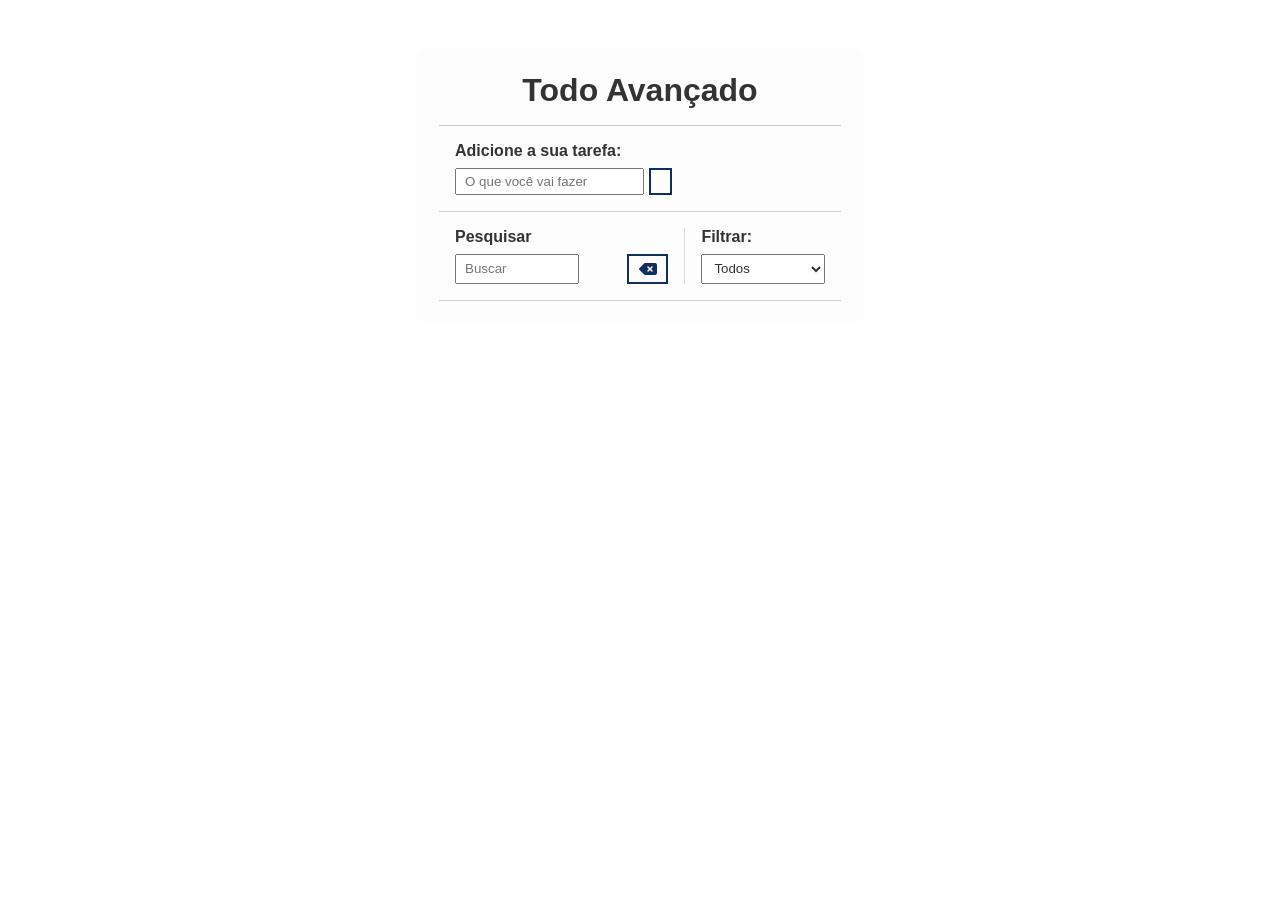
<file: 28-Projeto_To_do/index.html>
<!DOCTYPE html>
<html lang="en">

<head>
    <meta charset="UTF-8">
    <meta name="viewport" content="width=device-width, initial-scale=1.0">
    <title>Document</title>
    <!-- CSS -->
    <link rel="stylesheet" href="./css/style.css">

    <!-- Font Awesome -->
    <link rel="stylesheet" href="https://cdnjs.cloudflare.com/ajax/libs/font-awesome/6.1.2/css/all.min.css"
        integrity="sha512-1sCRPdkRXhBV2PBLUdRb4tMg1w2YPf37qatUFeS7zlBy7jJI8Lf4VHwWfZZfpXtYSLy85pkm9GaYVYMfw5BC1A=="
        crossorigin="anonymous" referrerpolicy="no-referrer" />

    <!-- JS -->
    <script src="./js/script.js" defer></script>

</head>

<body>
    <div class="todo-container">
        <header>
            <h1>Todo Avançado</h1>
        </header>

        <form id="todo-form">
            <p>Adicione a sua tarefa:</p>
            <div class="form-control">
                <input type="text" id="todo-input" placeholder="O que você vai fazer">

                <button type="submit">
                    <i class="fa-thin fa-plus"></i>
                </button>
            </div>
        </form>

        <form id="edit-form" class="hide">
            <p>Edite a sua tarefa:</p>
            <div class="form-control">
                <input type="text" id="edit-input">
                <button type="submit">
                    <i class="fa-solid fa-check-double"></i>
                </button>
            </div>
            <button id="cancel-edit-btn">Cancelar</button>
        </form>
        <div id="toolbar">
            <div id="search">
                <h4>Pesquisar</h4>
                <form>
                    <input type="text" id="search-input" placeholder="Buscar">
                    <button id="erase-button">
                        <i class="fa-solid fa-delete-left"></i>
                    </button>
                </form>
            </div>
            <div id="filter">
                <h4>Filtrar:</h4>
                <select id="filter-select">
                    <option value="all">Todos</option>
                    <option value="done">Feitos</option>
                    <option value="todo">A Fazer</option>
                </select>
            </div>
        </div>

        <div id="todo-list">
            <!-- <div class="todo done">
                <h3>Estou fazendo alguma coisa...</h3>
                <button class="finish-todo">
                    <i class="fa-solid fa-check"></i>
                </button>
                <button class="edit-todo">
                    <i class="fa-solid fa-pen"></i>
                </button>
                <button class="remove-todo">
                    <i class="fa-solid fa-xmark"></i>
                </button>
            </div>

            <div class="todo">
                <h3>Estou fazendo alguma coisa...</h3>
                <button class="finish-todo">
                    <i class="fa-solid fa-check"></i>
                </button>
                <button class="edit-todo">
                    <i class="fa-solid fa-pen"></i>
                </button>
                <button class="remove-todo">
                    <i class="fa-solid fa-xmark"></i>
                </button>
            </div> -->
        </div>
    </div>
</body>

</html>
</file>
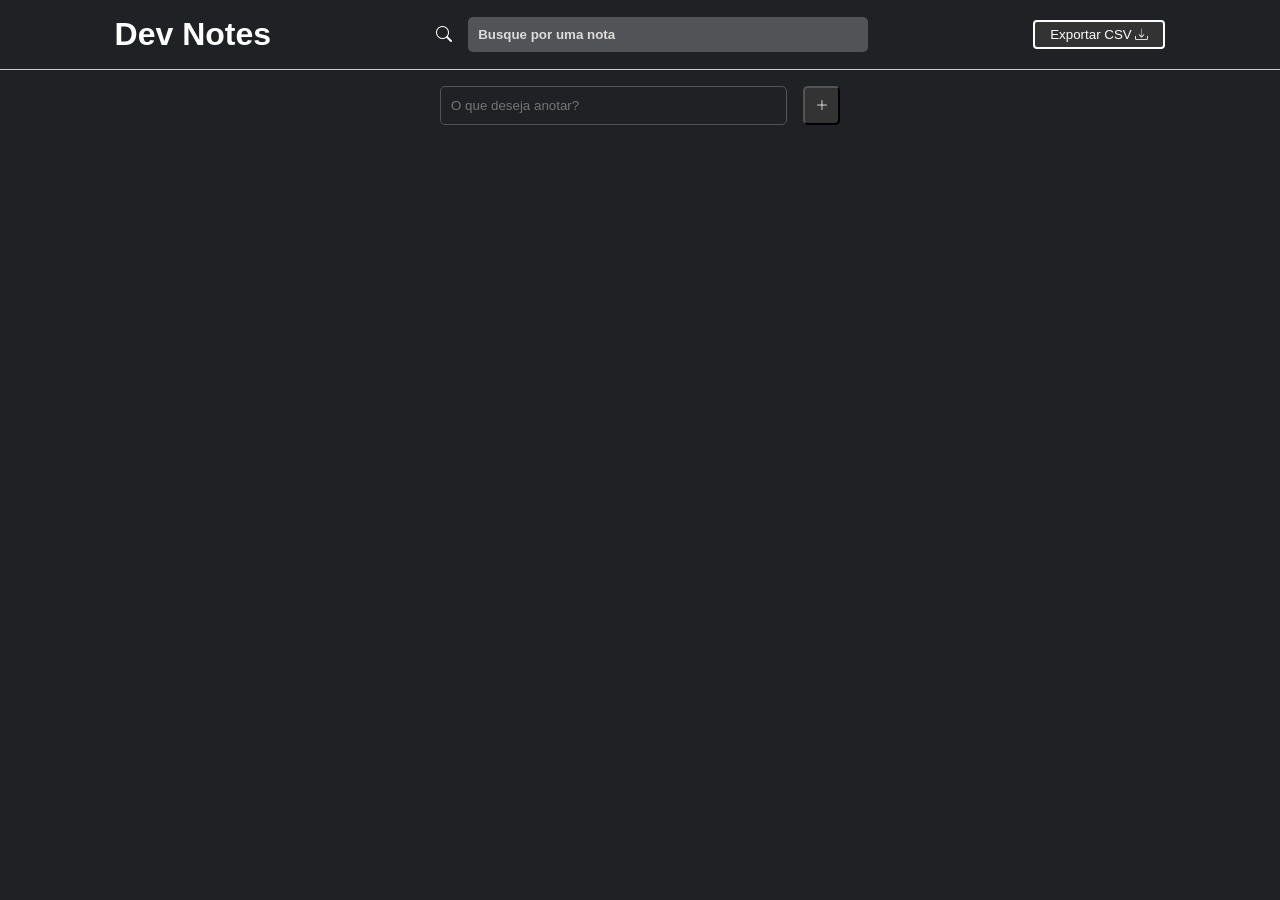
<file: 30-Projeto_Notas/index.html>
<!DOCTYPE html>
<html lang="en">
<head>
    <meta charset="UTF-8">
    <meta name="viewport" content="width=device-width, initial-scale=1.0">
    <title>Document</title>

    <!-- Bootstrap icons -->
     <link rel="stylesheet" href="https://cdn.jsdelivr.net/npm/bootstrap-icons@1.13.1/font/bootstrap-icons.min.css">

    <!-- Estilos -->
     <link rel="stylesheet" href="./css/style.css">

    <!-- JS -->
     <script src="js/script.js" defer></script>

</head>
<body>
    <header>
        <h1>Dev Notes</h1>
        <div id="search-container">
            <i class="bi bi-search"></i>
            <input type="text" id="search-input" placeholder="Busque por uma nota">
        </div>

        <button id="export-notes">
            Exportar CSV <i class="bi bi-download"></i>
        </button>
    </header>

    <div id="add-note-container">
        <input type="text" id="note-content" placeholder="O que deseja anotar?">
        <button class="add-note"><i class="bi bi-plus-lg"></i></button>
    </div>
    
    <div id="notes-container"></div>
</body>
</html>
</file>
<file: 28-Projeto_To_do/css/style.css>
/* Geral */
*{
    padding: 0;
    margin: 0;
    font-family: Arial, Helvetica, sans-serif;
    color: #333;
    box-sizing: border-box;
}

html{
    height: 100vh;
}

body{
    background-image: url("https://images.unsplash.com/photo-1500964757637-c85e8a162699?q=80&w=1203&auto=format&fit=crop&ixlib=rb-4.1.0&ixid=M3wxMjA3fDB8MHxwaG90by1wYWdlfHx8fGVufDB8fHx8fA%3D%3D");
    background-position: center;
    background-size: cover;
}

button{
    background-color: #fdfdfd;
    color: #102F5e;
    border: 2px solid #102F5e;
    padding: .3rem .6rem;
    font-size: 1rem;
    cursor: pointer;
    display: flex;
    justify-content: center;
    align-items: center;
    transition: 0.4s;
}

button:hover{
    background-color: #102F5e;
    color: #fff;
}

button:hover > i{
    color: #fff;
}

button i{
    color: #102f5e;
    font-weight: bold;
    pointer-events: none;
}

input, 
select{
    padding: .25rem .5rem;
}

.hide{
    display: none;
}

/* Todo Header */

.todo-container{
    max-width: 450px;
    margin: 3rem auto;
    background-color: #fdfdfd;
    padding: 1.5rem;
    border-radius: 15px;
}

.todo-container header{
    text-align: center;
    padding: 0 1rem 1rem;
    border-bottom: 1px solid #ccc;
}

/* Todo Form */
#todo-form,
#edit-form{
    padding: 1rem;
    border-bottom: 1px solid #ccc;
}

#todo-form p,
#edit-form p{
    margin-bottom: .5rem;
    font-weight: bold;
}

.form-control{
    display: flex;
}

.form-control input{
    margin-right:.3rem;
}

#cancel-edit-btn{
    margin-top: 1rem;
}

/* Todo Toolbar */

#toolbar{
    padding: 1rem;
    border-bottom: 1px solid #ccc;
    display: flex;
}

#toolbar h4{
    margin-bottom: .5rem;
}

#search{
    border-right: 1px solid #ddd;
    padding-right: 1rem;
    margin-right: 1rem;
    width: 65%;
    display: flex;
    flex-direction: column;
}

#search form{
    display: flex;
}
#search input{
    width: 100%;
    margin-right: 3rem;
}

#filter{
    width: 35%;
    display: flex;
    flex-direction: column;
}

#filter select{
    flex: 1;
}

/* Todo List */
.todo{
    display: flex;
    justify-content: space-around;
    align-items: center;
    padding: 1rem;
    border: 1px solid #ddd;
    transition: .3s;
}

.todo h3{
    flex: 1;
    font-size: .9rem;
}

.todo button{
    margin-left: .4rem;
}

.done{
    background-color: #395169;
}

.done h3{
    color: #fff;
    text-decoration: line-through;
    font-style: italic;
}
</file>
<file: 30-Projeto_Notas/css/style.css>
/* Geral */
*{
    margin: 0;
    padding: 0;
    box-sizing: border-box;
    font-family: Arial, Helvetica, sans-serif;
}

body{
    background-color: #202124;
}

/* Cabeçalho */

header{
    border-bottom: 1px solid #ccc;
    padding: 1rem 2rem;
    color: #fff;
    display: flex;
    align-items: center;
    justify-content: space-around;
}

#search-container{
    display: flex;
    align-items: center;
    gap: 1rem;
}

#search-input{
    background-color: #525356;
    border-radius: 5px;
    border: none;
    padding: 10px;
    font-weight: bold;
    color: #ddd;
    width: 400px;
}

#search-input::placeholder{
    color: #ddd;
}

#export-notes{
    background-color: #333;
    border: 2px solid #fff;
    border-radius: 4px;
    color: #fff;
    padding: 5px 15px;
    cursor: pointer;
    transition: .4s;
}

#export-notes:hover{
    background-color: #fff;
    color: #333;
}

/* Form de nova nota */
#add-note-container{
    display: flex;
    width: 400px;
    margin: 1rem auto 0;
    gap: 1rem;
}

#add-note-container input,
#add-note-container button{
    padding: 10px;
    border-radius: 5px;
}

#add-note-container input{
    flex: 1;
    background-color: transparent;
    border: 1px solid #525356;
    color: #fff;
}

#add-note-container button{
    cursor: pointer;
    background-color: #333;
    color: #fff;
}

/* Notas */
#notes-container{
    display: grid;
    grid-template-columns: repeat(auto-fill, 250px);
    padding: 2rem;
    gap: 2rem;
}

.note{
    min-height: 200px;
    padding: 1rem;
    border: 1px solid #ccc;
    background-color: #202124;
    border-radius: 10px;
    color: #fff;
    position: relative;
}

.note textarea{
    background-color: transparent;
    resize: none;
    color: #fff;
    border: none;
    height: 100%;
    outline: none;
}

.note .bi-pin{
    position: absolute;
    left: 10px;
    bottom: 10px;
    font-size: 1.2rem;
    background-color: #333;
    cursor: pointer;
    padding: 5px;
    border-radius: 3px;
}

.note .bi-x-lg,
.note .bi-file-earmark-plus{
    position: absolute;
    right: 10px;
    top: 10px;
    font-size: .9rem;
    padding: 5px;
    transition: .3s;
    color: #555;
    cursor: pointer;
    opacity: 0;
}

.note:hover > i{
    opacity: 1;
}

.note .bi-file-earmark-plus{
    top: 40px;
}

.note .bi-x-lg:hover,
.note .bi-file-earmark-plus:hover{
    color: #fff;
}

.note.fixed{
    background-color: #3c3c3f;
}

/* Responsividade */

@media(max-width: 450px){

    header{
        flex-direction: column;
        gap: 1rem;
        width: 100%;
    }

    #search-container{
        width: 100%;
    }

    #search-input{
        width: 100%;
    }

    #add-note-container{
        width: 100%;
        padding: 0 2rem;
    }

    #notes-container{
        grid-template-columns: repeat(auto-fill, 100%);
    }
}
</file>
